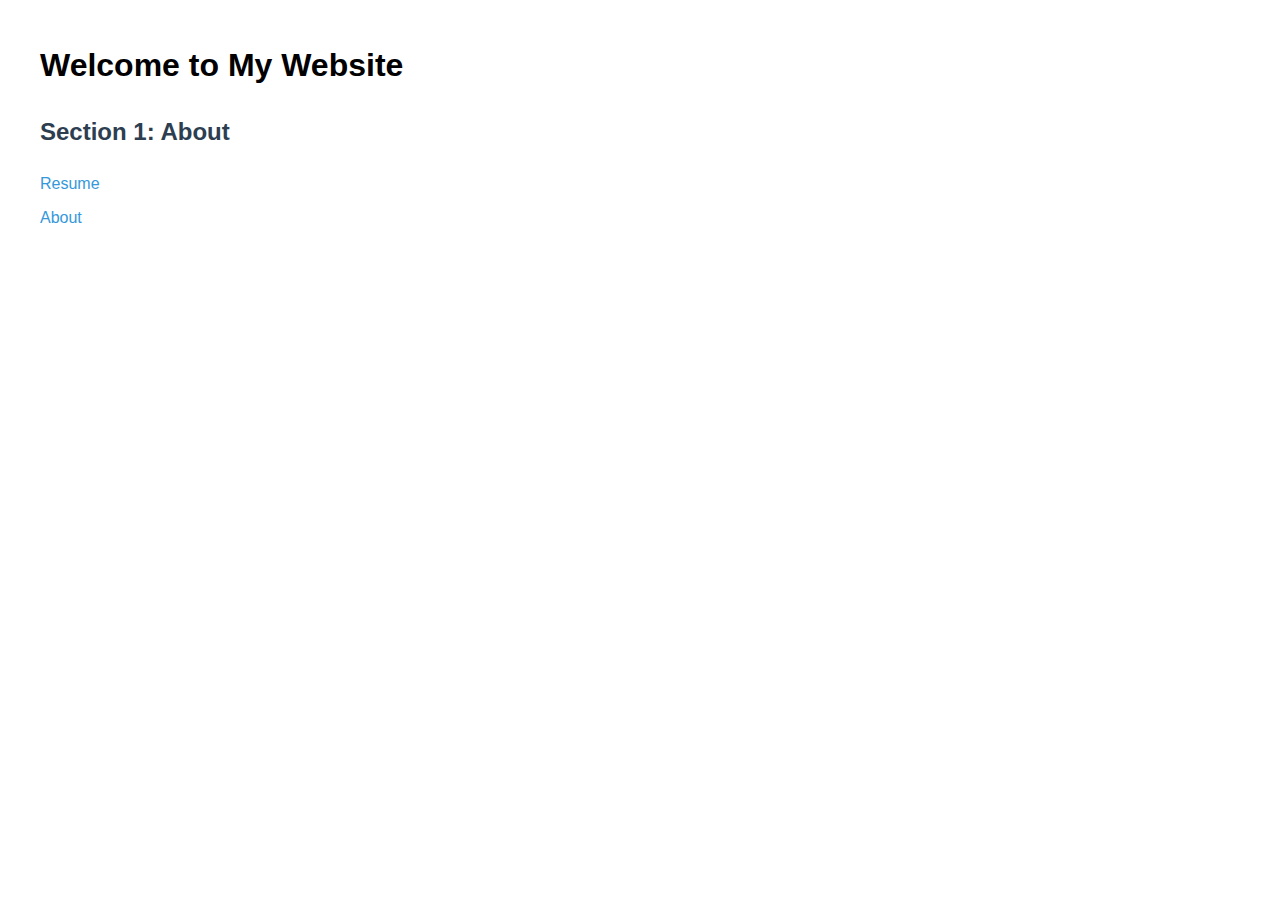
<file: index.html>
<!DOCTYPE html>
<html lang="en">
<head>
  <meta charset="UTF-8" />
  <meta name="viewport" content="width=device-width, initial-scale=1.0"/>
  <title>My Web Page</title>
  <style>
    body {
      font-family: Arial, sans-serif;
      margin: 40px;
      line-height: 1.6;
    }
    h2 {
      color: #2c3e50;
    }
    ul {
      list-style-type: none;
      padding: 0;
    }
    li {
      margin-bottom: 8px;
    }
    a {
      text-decoration: none;
      color: #3498db;
    }
    a:hover {
      text-decoration: underline;
    }
  </style>
</head>
<body>

  <h1>Welcome to My Website</h1>

  <h2>Section 1: About</h2>
  <ul>
    <li><a href="src/html/resume.html">Resume</a></li>
    <li><a href="src/html/about.html">About</a></li>
  </ul>

</body>
</html>
</file>
